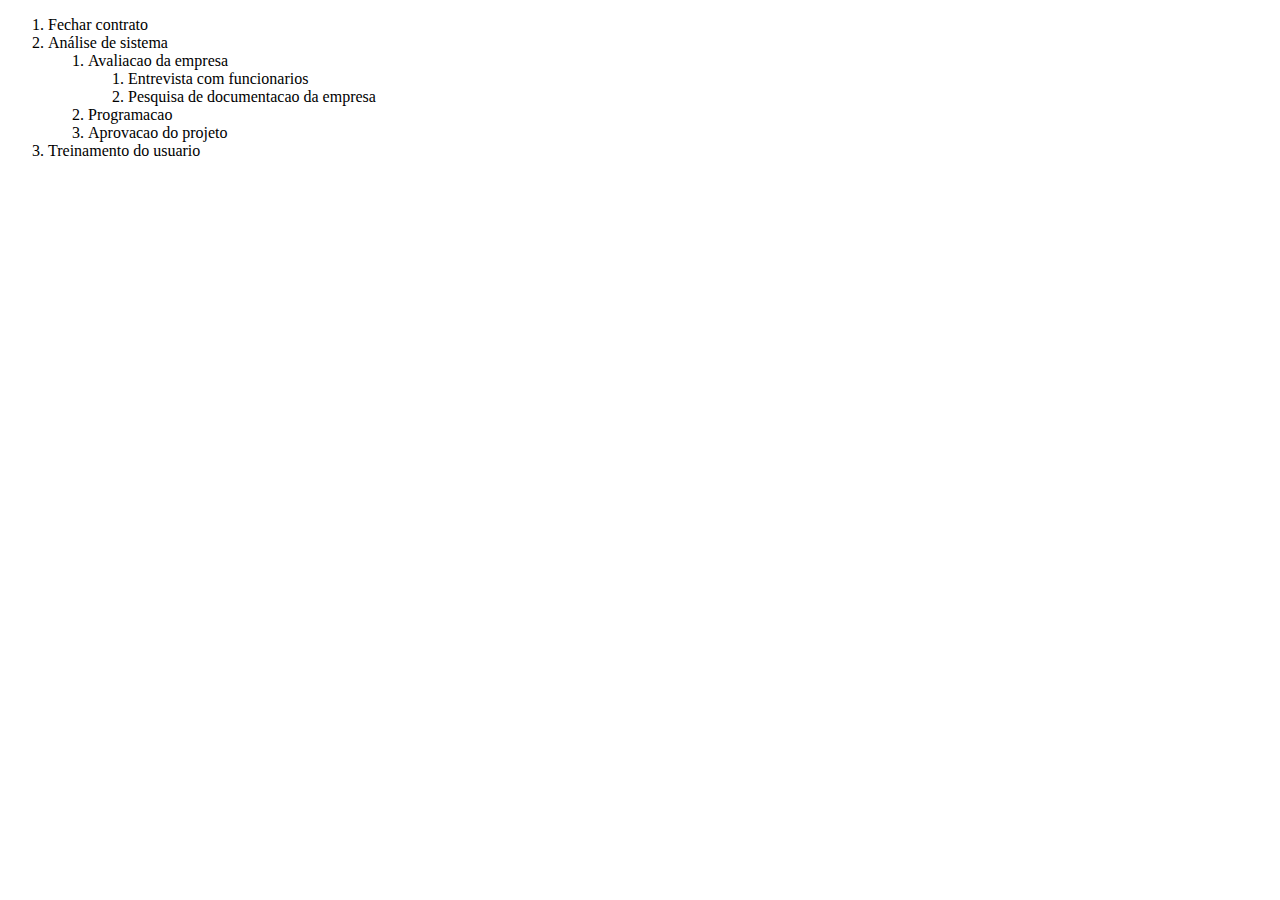
<file: Aula_03/exercicio1.html>
<!DOCTYPE html>
<html>
<head>
<meta name="Victor Camilo - RA: 1700608">
<meta name="Jheimisson Sampaio - RA: 1700786">
<meta name="Victor Kiill - RA: 1700690">
<meta name="Vitor Bella - RA: 1700804">
<title>
Exercício 1
</title>
</head>
<!-- Correto 2,0 -->
<body>
<ol>
	<li>Fechar contrato</li>
	<li>Análise de sistema</li>
	<ol>
		<li>Avaliacao da empresa</li>
		<ol>
			<li>Entrevista com funcionarios</li>
			<li>Pesquisa de documentacao da empresa</li>
		</ol>
		<li>Programacao</li>
		<li>Aprovacao do projeto</li>
	</ol>
	<li>Treinamento do usuario</li>
</ol>
</body>
</html>
</file>
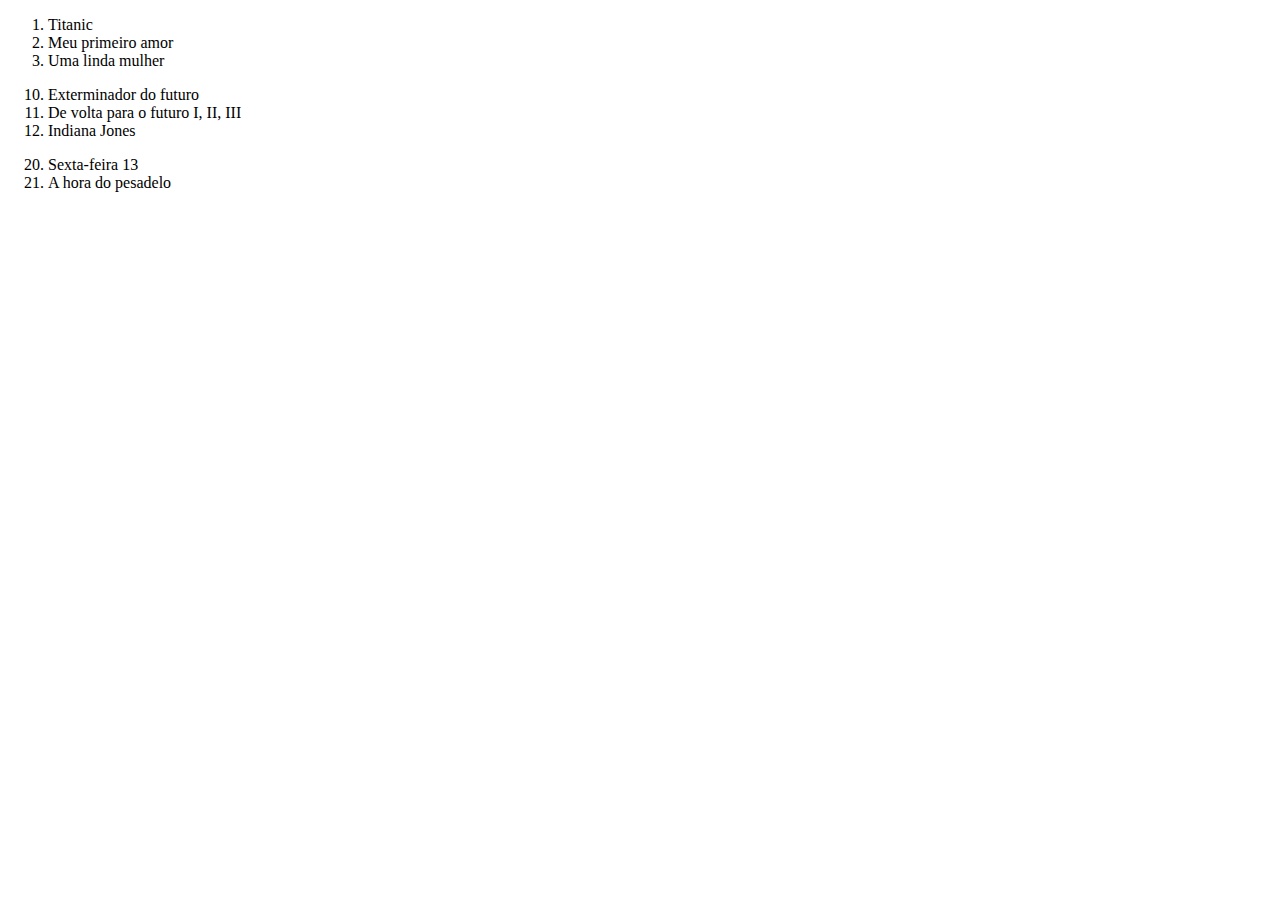
<file: Aula_03/exercicio2.html>
<!DOCTYPE html>
<html>
<head>
<meta name="Victor Camilo - RA: 1700608">
<meta name="Jheimisson Sampaio - RA: 1700786">
<meta name="Victor Kiill - RA: 1700690">
<meta name="Vitor Bella - RA: 1700804">
	<title>Pagina 2	</title>
</head>
<body>
	<!-- Correto 2,0 -->
<ol>
	<li>Titanic</li>
	<li>Meu primeiro amor</li>
	<li>Uma linda mulher</li>
</ol>
<ol start="10">
	<li>Exterminador do futuro</li>
	<li>De volta para o futuro I, II, III</li>
	<li>Indiana Jones</li>
</ol>
<ol start="20">
	<li>Sexta-feira 13</li>
	<li>A hora do pesadelo</li>
</ol>
</body>
</html>
</file>
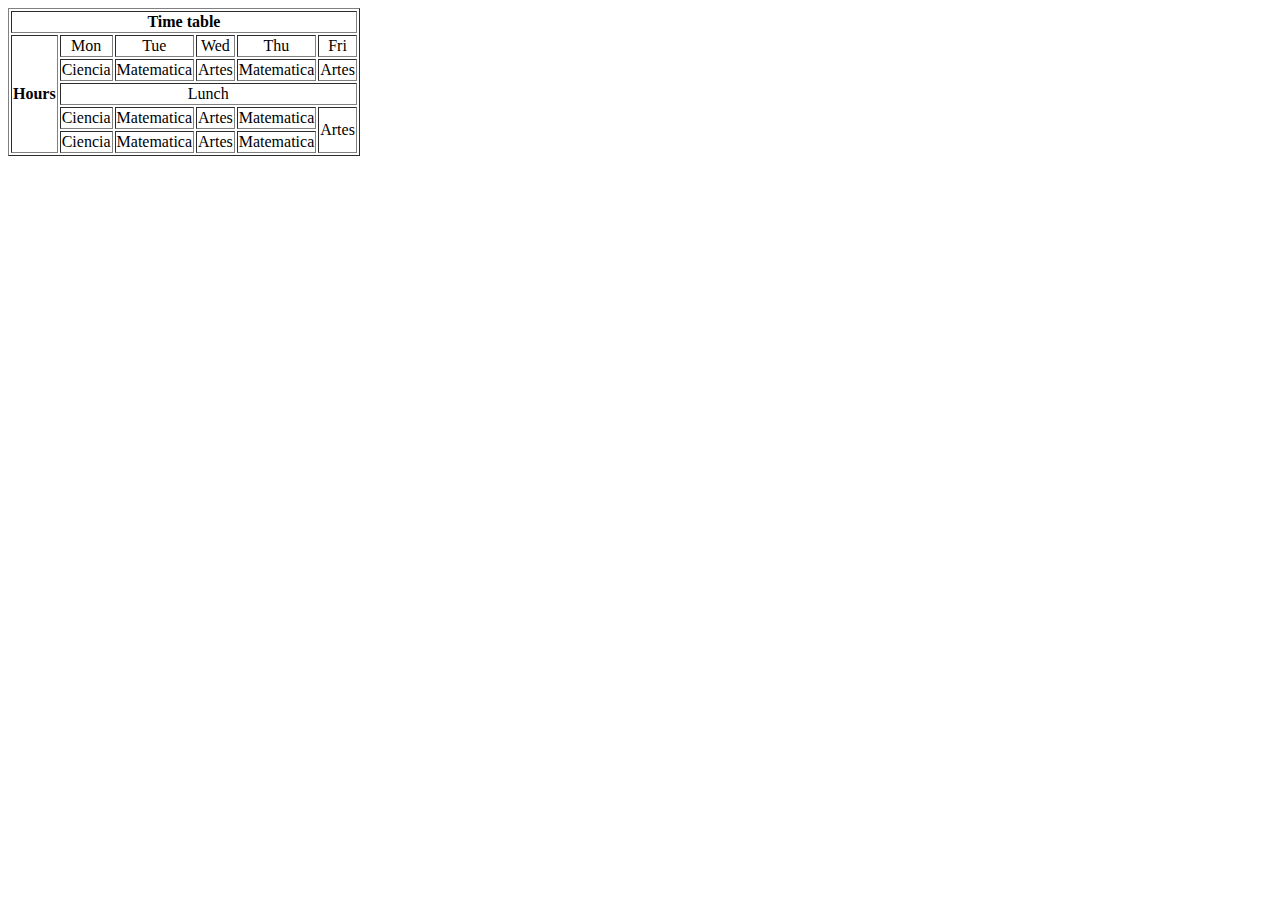
<file: Aula_03/exercicio3.html>
<!DOCTYPE html>
<html>
<head>
<meta name="Victor Camilo - RA: 1700608">
<meta name="Jheimisson Sampaio - RA: 1700786">
<meta name="Victor Kiill - RA: 1700690">
<meta name="Vitor Bella - RA: 1700804">
	<title>Exercicio 3</title>
</head>
<body>
	<!-- Correto 2,0 -->
	<table border="1">
		<tr>
			<th colspan="6">Time table</th>
		</tr>
			
		<tr>
			<th rowspan='6'>Hours</th>
			<td align="center">Mon</td>
			<td align="center">Tue</td>
			<td align="center">Wed</td>
			<td align="center">Thu</td>
			<td align="center">Fri</td>
		</tr>
		<tr>
			<td>Ciencia</td>
			<td>Matematica</td>
			<td>Artes</td>
			<td>Matematica</td>
			<td>Artes</td>
		</tr>		
		<tr>
			<td colspan="5" align="center">Lunch</td>
		</tr>
		<tr>
			<td>Ciencia</td>
			<td>Matematica</td>
			<td>Artes</td>
			<td>Matematica</td>
			<td rowspan="2">Artes</td>
		</tr>
		<tr>
			<td>Ciencia</td>
			<td>Matematica</td>
			<td>Artes</td>
			<td>Matematica</td>
		</tr>
	</table>
</body>
</html>
</file>
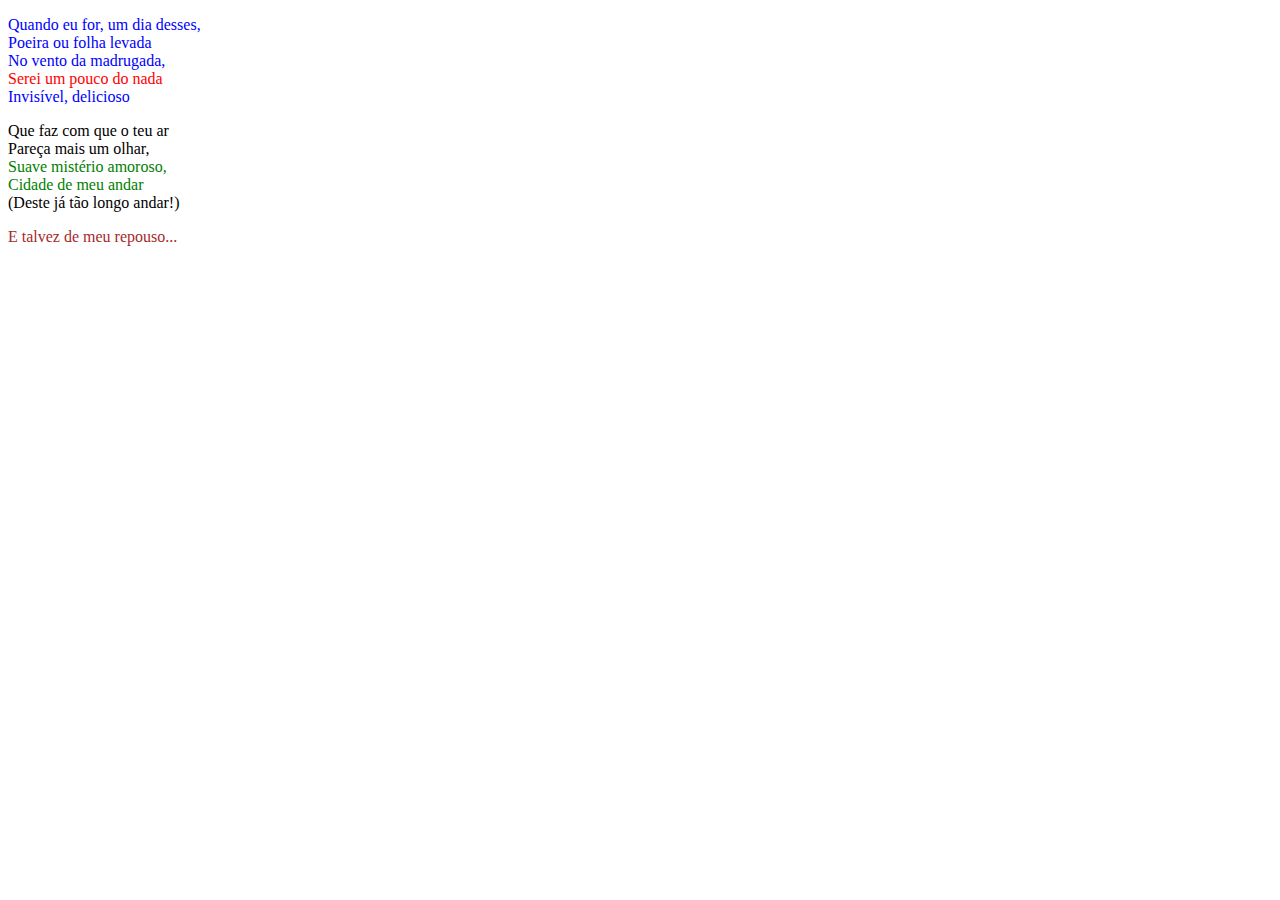
<file: Aula_03/exercicio4.html>
<!DOCTYPE html>
<html>
<head>
<meta name="Victor Camilo - RA: 1700608">
<meta name="Jheimisson Sampaio - RA: 1700786">
<meta name="Victor Kiill - RA: 1700690">
<meta name="Vitor Bella - RA: 1700804">
	<title>Exercício 4</title>
</head>
<body><!-- Correto 2,0 -->
<div style="color:blue"><p>Quando eu for, um dia desses,<br />
Poeira ou folha levada <br />
No vento da madrugada, <br />
<span style="color:red">Serei um pouco do nada<br /></span>
Invisível, delicioso</p></div>

<p>Que faz com que o teu ar <br />
Pareça mais um olhar, <br />
<span style="color:green">Suave mistério amoroso, <br />
Cidade de meu andar <br /></span>
(Deste já tão longo andar!)</p>

<div style="color:brown"><p>E talvez de meu repouso...</p></div>


</body>
</html>
</file>
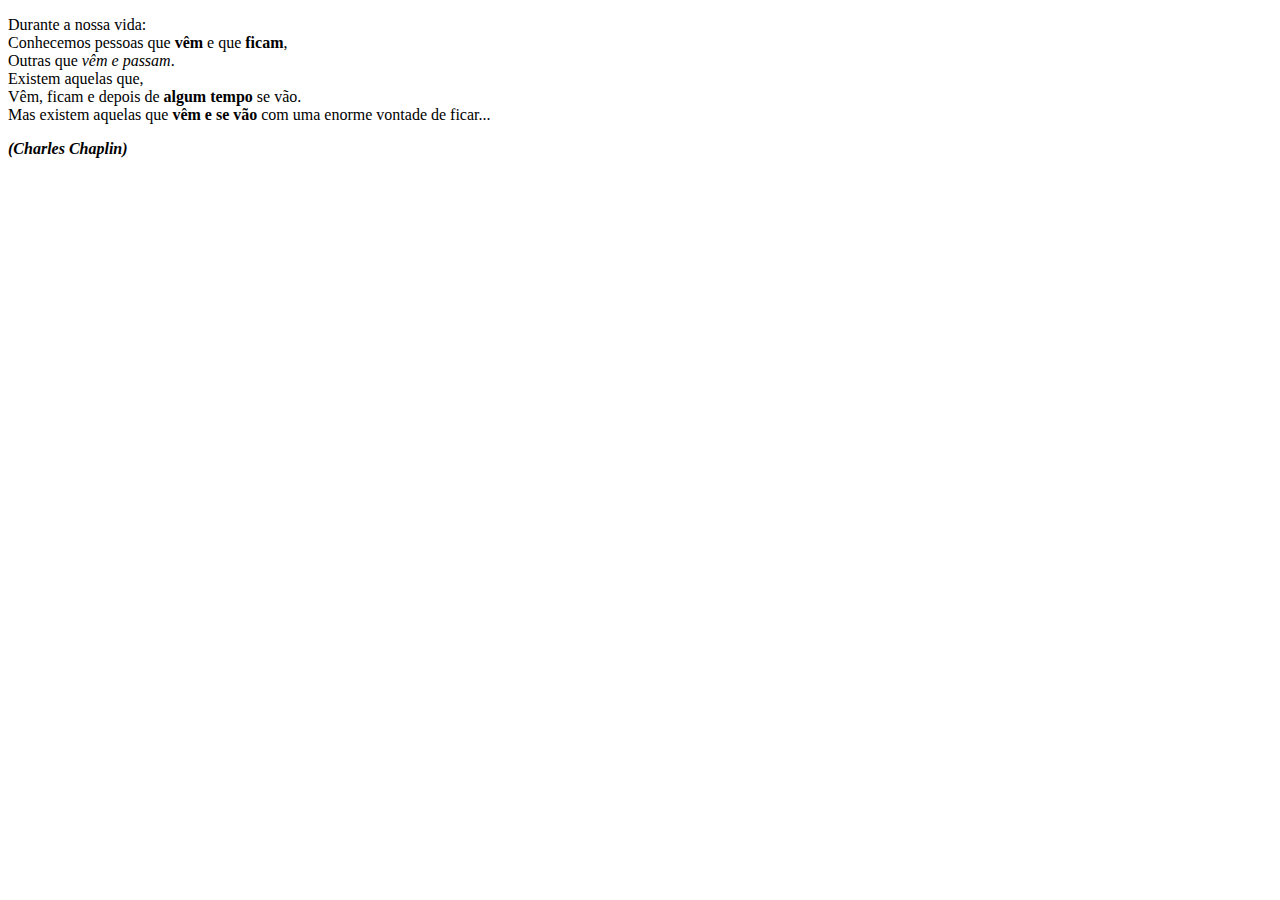
<file: Aula_03/exercicio5.html>
<!DOCTYPE html>
<html>
<head>
<meta name="Victor Camilo - RA: 1700608">
<meta name="Jheimisson Sampaio - RA: 1700786">
<meta name="Victor Kiill - RA: 1700690">
<meta name="Vitor Bella - RA: 1700804">
	<title> Exercício 5</title>
</head>
<body><!-- Correto 2,0 -->
<p>Durante a nossa vida:<br />
Conhecemos pessoas que <strong>vêm</strong> e que <strong>ficam</strong>,<br />
Outras que <em>vêm e passam</em>.<br />
Existem aquelas que,<br />
Vêm, ficam e depois de <strong>algum tempo</strong> se vão.<br />
Mas existem aquelas que <strong>vêm e se vão</strong> com uma enorme vontade de ficar...</p>

<p><strong><em>(Charles Chaplin)</em></strong></p>
</body>

</html>
</file>
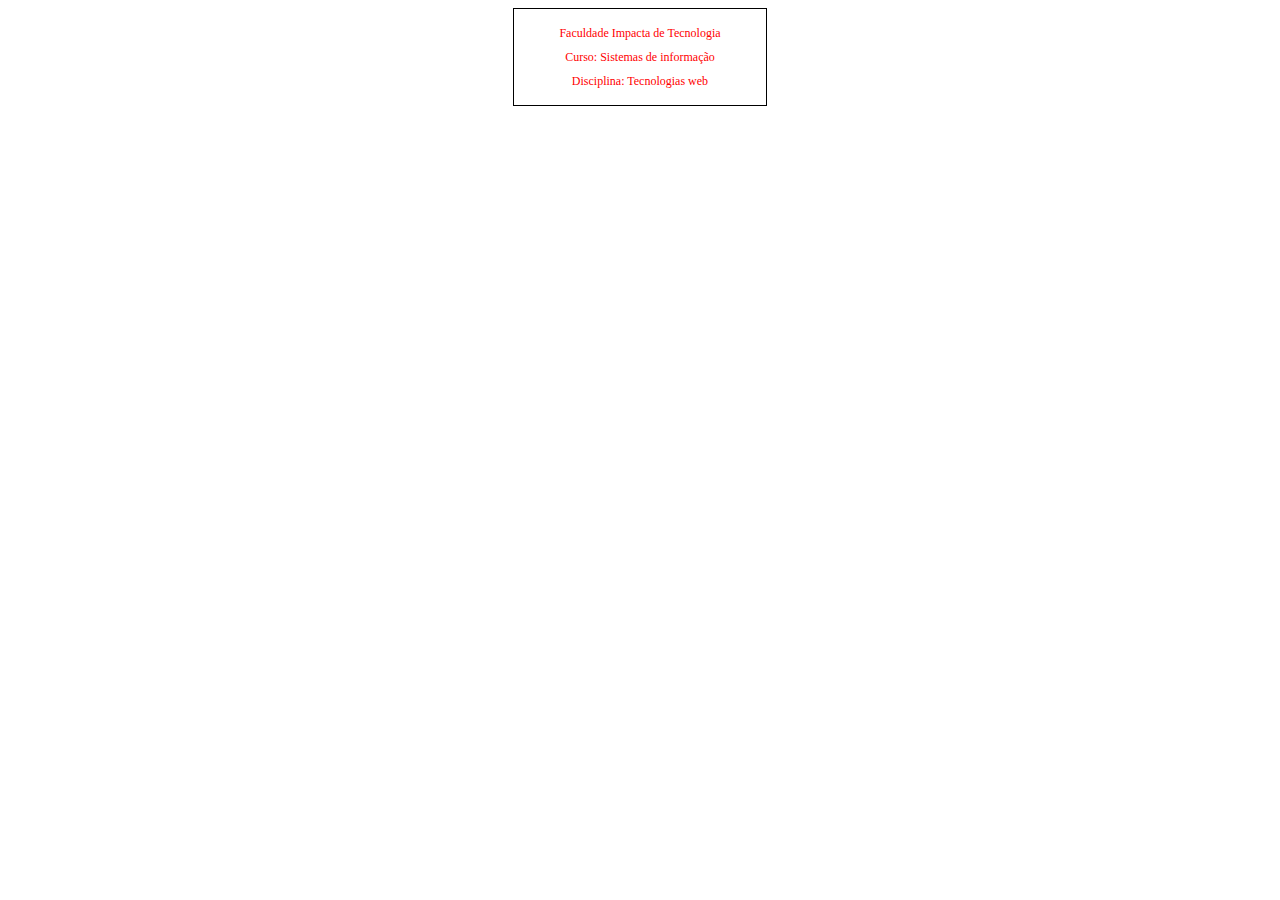
<file: EP3/exercicio1.html>
<!DOCTYPE html>
<html>
    <head>
        <meta name="Victor Camilo - RA: 1700608">
        <meta name="Jheimisson Sampaio - RA: 1700786">
        <meta name="Vitor Bella - RA: 1700804">
        <meta name="Renato Colodro - RA: 1700808">
        
        <title>Exercício 1</title>
        <meta charset="UTF-8">
        <link rel="stylesheet"; href="estilos.css">
    </head>
    <body>
        <!-- Correto 2,5 -->
        <div class='caixa_texto'>
            <p>
                Faculdade Impacta de Tecnologia<br />
                Curso: Sistemas de informação<br />
                Disciplina: Tecnologias web
            </p>
        </div>
    </body>
</html>
</file>
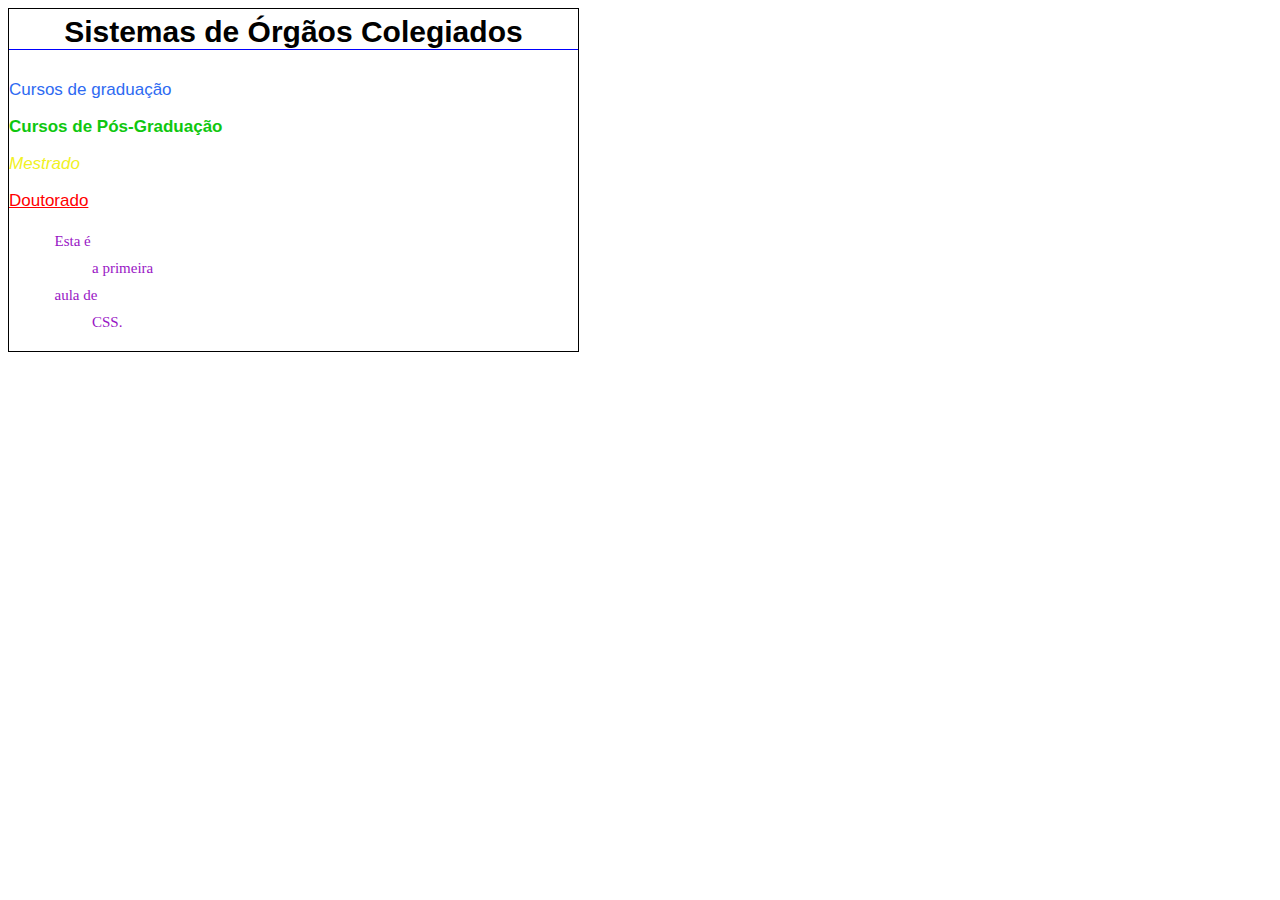
<file: EP3/exercicio2.html>
<!DOCTYPE html>
<html>
    <head>
        <meta name="Victor Camilo - RA: 1700608">
        <meta name="Jheimisson Sampaio - RA: 1700786">
        <meta name="Vitor Bella - RA: 1700804">
        <meta name="Renato Colodro - RA: 1700808">
        <meta charset="UTF-8">
        <title>Exercício 2</title>
        <link rel="stylesheet" href="estilos.css">
    </head>
    <body>
        <!-- Correto 2,5 -->
        <div class="geral">
            <p class="titulo">Sistemas de Órgãos Colegiados</p>
            <p class="grad">Cursos de graduação</p>
            <p class="pgrad">Cursos de Pós-Graduação</p>
            <p class="mestre">Mestrado</p>
            <p class="doutor">Doutorado</p>
            <p class="aula_css">Esta é<br />&emsp;&emsp;&nbsp;&nbsp;a primeira<br />aula de<br />&nbsp;&nbsp;&emsp;&emsp;CSS.</p>

        </div>
    </body>

</html>
</file>
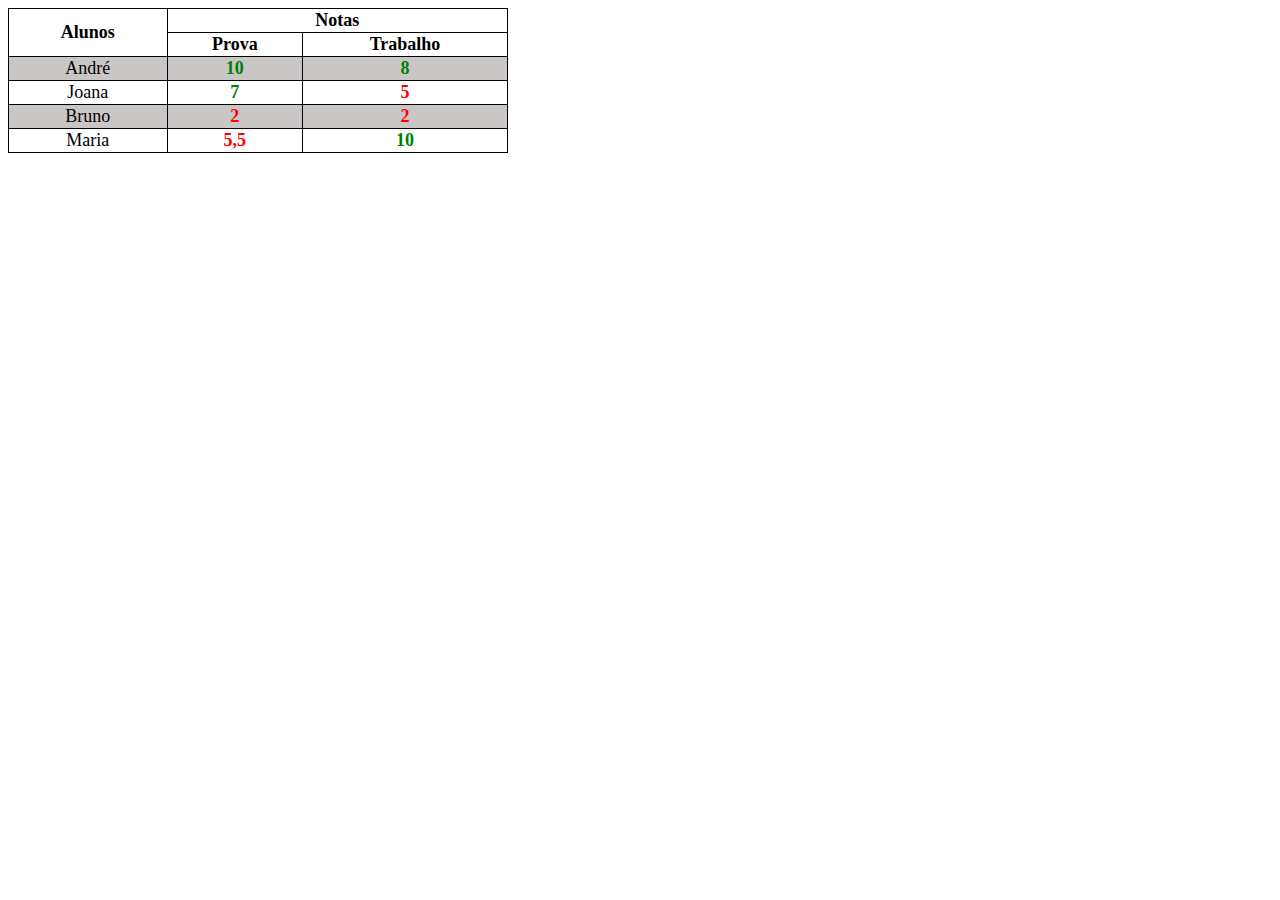
<file: EP3/exercicio3.html>
<!DOCTYPE html>
<html>
    <head>
        <meta name="Victor Camilo - RA: 1700608">
        <meta name="Jheimisson Sampaio - RA: 1700786">
        <meta name="Vitor Bella - RA: 1700804">
        
        <meta charset="UTF-8">
        <title>Exercício 3</title>
        <link rel="stylesheet" href="estilos.css">
    </head>
    <body>
        <!-- Meio-certo 2,0 - Faltou o itálico no conteúdo -->
        <table class="bordas">
            <th rowspan="2">Alunos</th><th colspan="2">Notas</th>
            <tr><td><b>Prova</b></td><td><b>Trabalho</b></td></tr>
            <tr class="linha_pintada"><td>André</td><td class='cor_1'>10</td><td class="cor_1">8</td></tr>
            <tr><td>Joana</td><td class="cor_1">7</td><td class="cor_2">5</td></tr>
            <tr class="linha_pintada"><td>Bruno</td><td class="cor_2">2</td><td class="cor_2">2</td></tr>
            <tr><td>Maria</td><td class="cor_2">5,5</td><td class="cor_1">10</td></tr>
        </table>
    </body>

</html>
</file>
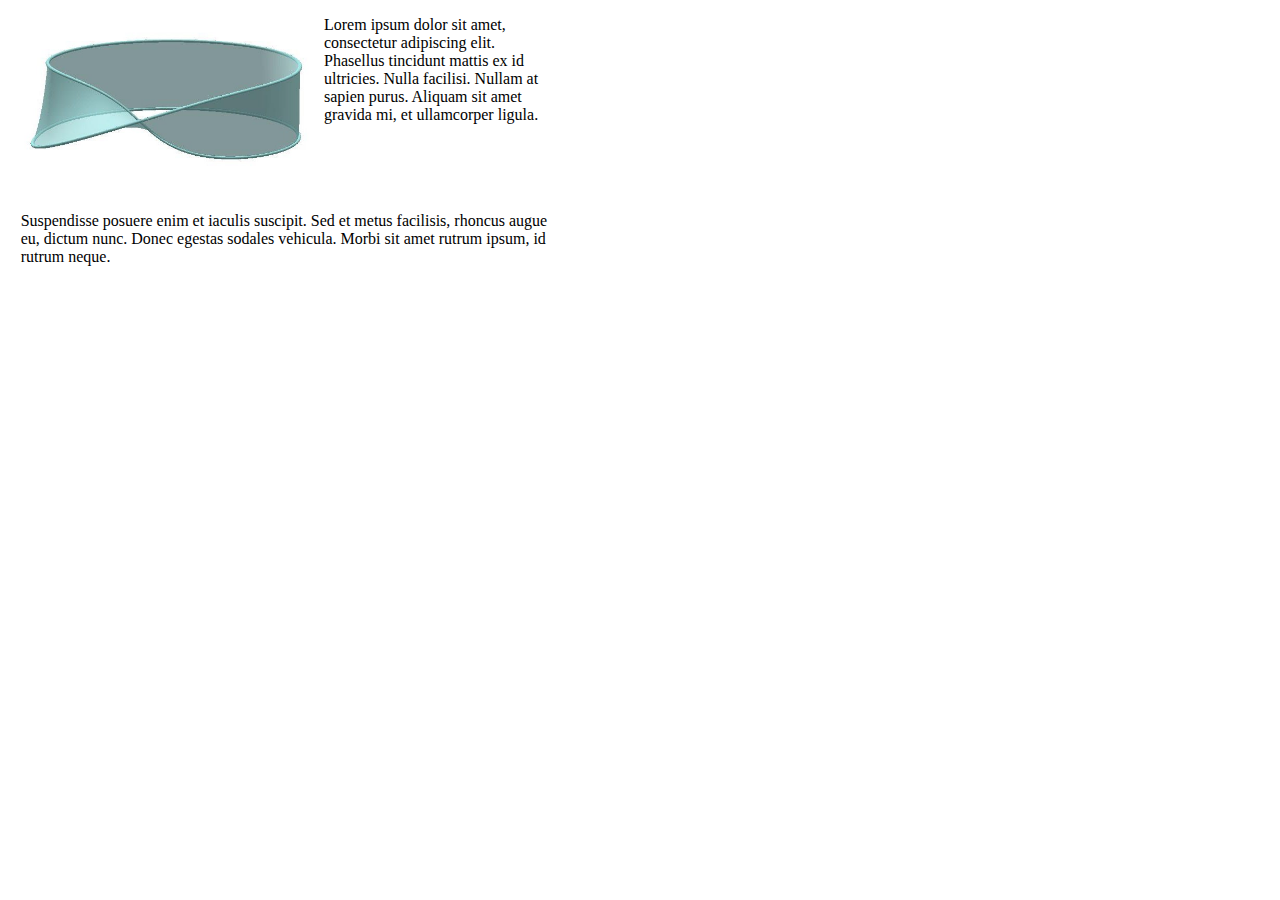
<file: EP3/exercicio4.html>
<!DOCTYPE html>
<html>
    <head>
        <meta name="Victor Camilo - RA: 1700608">
        <meta name="Jheimisson Sampaio - RA: 1700786">
        <meta name="Vitor Bella - RA: 1700804">
        <meta name="Renato Colodro - RA: 1700808">
        
        <meta charset="UTF-8">
        <title>Exercício 4</title>
        <link rel="stylesheet" href="estilos.css">
    </head>
    <body>
        <!-- Correto 2,5 -->
        <div class="treco"><img src='imagem.jpg' alt="Lorem Ipsum" /></div>
        <p class="lado_img">Lorem ipsum dolor sit amet, consectetur adipiscing elit. Phasellus tincidunt mattis ex id ultricies. Nulla facilisi. Nullam at sapien purus. Aliquam sit amet gravida mi, et ullamcorper ligula.</p>
        <p class="baixo">Suspendisse posuere enim et iaculis suscipit. Sed et metus facilisis, rhoncus augue eu, dictum nunc. Donec egestas sodales vehicula. Morbi sit amet rutrum ipsum, id rutrum neque.</p>
    </body>
</html>
</file>
<file: EP3/estilos.css>
.caixa_texto{
    text-align: center;
    align-self: center;
    line-height: 200%;
    font-family: Verdana;
    font-size: 12px;
    color: red;
    border: 1px black solid;
    width: 20%;
    margin: 0 auto;
}

.bordas{
    width: 500px;
    text-align: center;
}

table, th, td {
    font-size: 18px;
    border: 1px solid black;
    border-collapse: collapse;
}

.cor_1{
    font-weight: bold;
    color: green;
}

.cor_2{
    font-weight: bold;
    color: red;
}

.linha_pintada{
    background-color: #CBC6C6;
}

.geral{
    border: 1px black solid;
    width: 45%;
}

.titulo{
    text-align: center;
    font-family: Arial;
    font-size: 30px;
    font-weight: bold;
    border-bottom: 1px blue solid;
    margin-top: 1%;
}

.grad{
    font-family: Arial;
    font-size: 17px;
    color: #2E6AF2;
}

.pgrad{
    font-family: Arial;
    font-size: 17px;
    color: #0fc70f;
    font-weight: bold;
}

.mestre{
    font-family: Arial;
    font-size: 17px;
    color: #F1F124;
    font-style: italic;
}

.doutor{
    font-family: Arial;
    font-size: 17px;
    text-decoration: underline;
    color: red;
}

.aula_css{
    font-family: 'Times New Roman';
    font-size: 15px;
    color: #9916C5;
    margin-left: 8%;
    line-height: 180%;
}

.treco img{
    max-width: 25%;
    max-height: 10%;
    width: auto;
    height: auto;
    float: left;
}

.lado_img{
    width: 30%;
    margin-left: 12%;   
}
.baixo{
    width: 43%;
    margin-top: 7%;
    margin-left: 1%;
}
</file>
